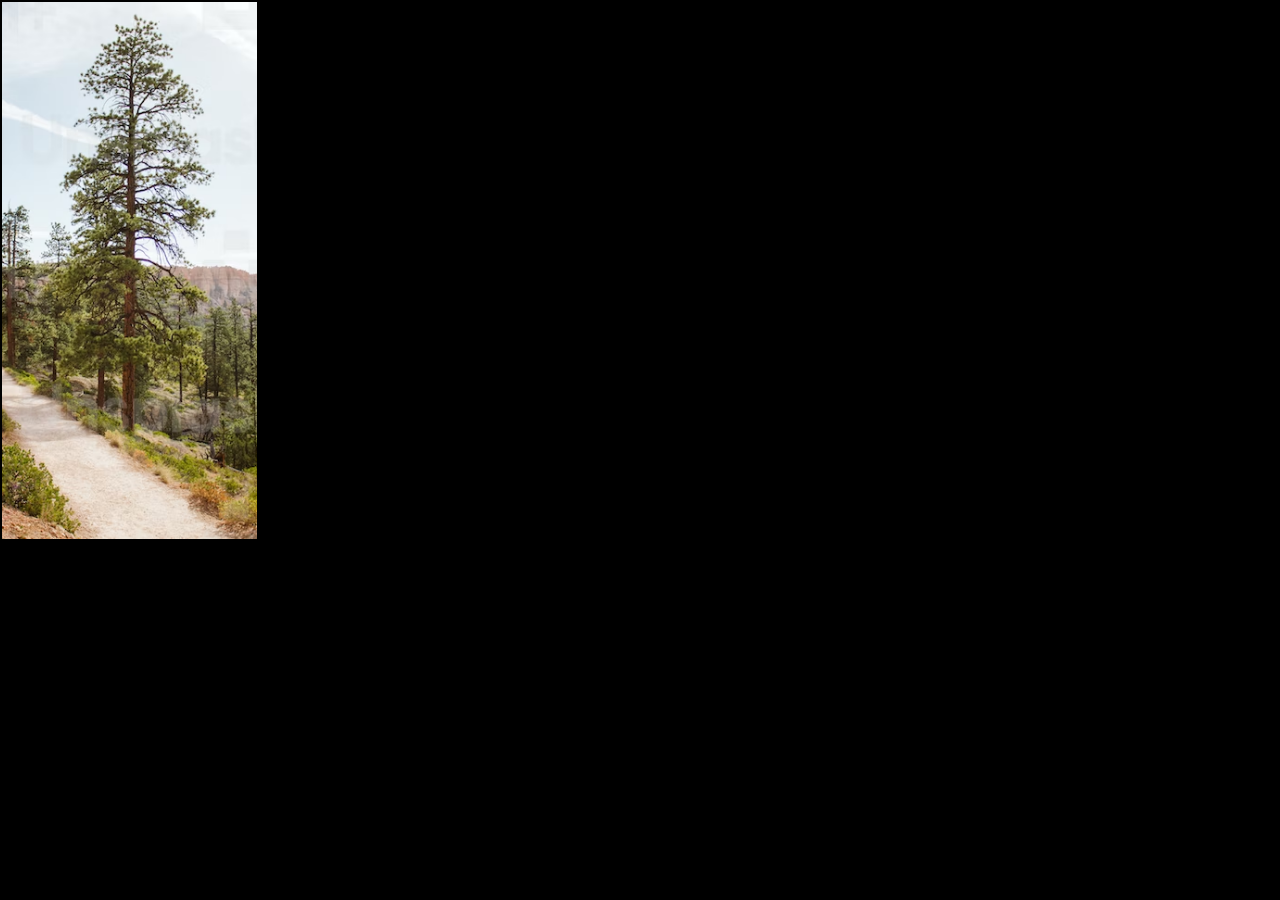
<file: Alpha build/index.html>
<!DOCTYPE html>
<html lang="en">
<head>
    <meta charset="UTF-8">
    <meta http-equiv="X-UA-Compatible" content="IE=edge">
    <meta name="viewport" content="width=device-width, initial-scale=1.0">
    <title>MEMESARETHEDNAOFTHESOUL</title>
    <link href="cssmemes.css" rel="stylesheet">
</head>
<body>
    <table>
        <tr>
            <td class="bigbrain" rowspan="3" colspan="2"></td>
            <td class="corruptbrain" rowspan="2"></td>
            <td class="log2" colspan="2"></td>
            <td class="log4"colspan="2"></td>
            <td class="log8" colspan="2" rowspan="1"></td>

        </tr>
        <tr>
            <td class="log3"></td>
            <td class="star"></td>
            <td class="explosion" rowspan="2"></td>
            <td class="log9" colspan="2"></td>
        </tr>
        <tr>
            <td class="sword" rowspan="2" colspan="2"></td>
            <td class="log5" rowspan="2"></td>
            <td class="log7"></td>
            <td class="nanomachinesson" rowspan="3" colspan="2"></td>

        </tr>
        <tr>


            <td class="frackturedark" rowspan="2" colspan="2"></td>
            <td class="log6" rowspan="2" colspan="1"></td>
            <td class="log10"></td>  

        </tr>
        <tr>
            <td class="log" colspan="3"></td>
            <td class="log11"></td>
        </tr>
    </table>
</body>
</html>
</file>
<file: Alpha build/cssmemes.css>
.bigbrain {
    background-image: url(tree1.png);
    background-repeat: no-repeat;
    background-position: center;
    background-size: cover;
}
body{
    background-color: #000000;
    margin: 0;
}
table{
    height: 100vh;
    width: 200vh;
}
div{
    animation: rgb 5s infinite;
    border: 5px solid transparent;
}
@keyframes rgb {
    0%{border-color: cyan;}
    25%{border-color: rgb(72, 0, 255);}
    50%{border-color: rgb(255, 0, 0);}
    75%{border-color: rgb(72, 0, 255);}
    100%{border-color: cyan;}
}
.corruptbrain{
    background-image: url(https://images.unsplash.com/10/hazy-trees.jpg?ixlib=rb-4.0.3&ixid=MnwxMjA3fDB8MHxwaG90by1wYWdlfHx8fGVufDB8fHx8&auto=format&fit=crop&w=580&q=80);
    background-repeat: no-repeat;
    background-position: center;
    background-size: cover;
    grid-area: 1 / 1 / 2 / 2;
}
.star{
    background-image: url(https://images.unsplash.com/photo-1512499758424-0816b36eff61?ixlib=rb-4.0.3&ixid=MnwxMjA3fDB8MHxwaG90by1wYWdlfHx8fGVufDB8fHx8&auto=format&fit=crop&w=1170&q=80);
    background-repeat: no-repeat;
    background-position: center;
    background-size: cover;
    grid-area: 1 / 2 / 2 / 3;
}
.sword{
    background-image: url(https://images.unsplash.com/photo-1510386435160-154e6986e03b?ixlib=rb-4.0.3&ixid=MnwxMjA3fDB8MHxwaG90by1wYWdlfHx8fGVufDB8fHx8&auto=format&fit=crop&w=1053&q=80);
    background-repeat: no-repeat;
    background-position: center;
    background-size: cover;
    grid-area: 1 / 3 / 2 / 4;
}
.nanomachinesson{
    background-image: url(https://images.unsplash.com/photo-1492486169476-8c5dafd9539f?ixlib=rb-4.0.3&ixid=MnwxMjA3fDB8MHxwaG90by1wYWdlfHx8fGVufDB8fHx8&auto=format&fit=crop&w=387&q=80);
    background-repeat: no-repeat;
    background-position: center;
    background-size: cover;
    grid-area: 2 / 1 / 3 / 3;
}
.explosion{
    background-image: url(https://images.unsplash.com/photo-1503891455988-54b97c8dfc4e?ixlib=rb-4.0.3&ixid=MnwxMjA3fDB8MHxwaG90by1wYWdlfHx8fGVufDB8fHx8&auto=format&fit=crop&w=1170&q=80);
    background-repeat: no-repeat;
    background-position: center;
    background-size: cover;
    grid-area: 3 / 1 / 5 / 3;
}
.frackturedark{
    background-image: url(https://images.unsplash.com/photo-1500215667712-fdbc1bfc0887?ixlib=rb-4.0.3&ixid=MnwxMjA3fDB8MHxwaG90by1wYWdlfHx8fGVufDB8fHx8&auto=format&fit=crop&w=464&q=80);
    background-repeat: no-repeat;
    background-position: center;
    background-size: cover;
    grid-area: 5 / 1 / 6 / 2;
}
.log{
    background-image: url(https://images.unsplash.com/photo-1476589143317-647df3b59c32?ixlib=rb-4.0.3&ixid=MnwxMjA3fDB8MHxwaG90by1wYWdlfHx8fGVufDB8fHx8&auto=format&fit=crop&w=1332&q=80);
    background-repeat: no-repeat;
    background-position: center;
    background-size: cover;
    grid-area: 5 / 2 / 6 / 3;
}
.log2{
    background-image: url(https://images.unsplash.com/reserve/bOvf94dPRxWu0u3QsPjF_tree.jpg?ixlib=rb-4.0.3&ixid=MnwxMjA3fDB8MHxwaG90by1wYWdlfHx8fGVufDB8fHx8&auto=format&fit=crop&w=1176&q=80);
    background-repeat: no-repeat;
    background-position: center;
    background-size: cover;
    grid-area: 4 / 3 / 6 / 5;
}
.log3{
    background-image: url(https://images.unsplash.com/photo-1522922750994-d97a1b65c886?ixlib=rb-4.0.3&ixid=MnwxMjA3fDB8MHxwaG90by1wYWdlfHx8fGVufDB8fHx8&auto=format&fit=crop&w=1173&q=80);
    background-repeat: no-repeat;
    background-position: center;
    background-size: cover;
    grid-area: 2 / 3 / 4 / 4;
}
.log4{
    background-image: url(https://images.unsplash.com/photo-1505370914932-3d5df10b0d4e?ixlib=rb-4.0.3&ixid=MnwxMjA3fDB8MHxwaG90by1wYWdlfHx8fGVufDB8fHx8&auto=format&fit=crop&w=1169&q=80);
    background-repeat: no-repeat;
    background-position: center;
    background-size: cover;
    grid-area: 3 / 4 / 4 / 5;
}
.log5{
    background-image: url(https://images.unsplash.com/photo-1502311526760-ebc5d6cc0183?ixlib=rb-4.0.3&ixid=MnwxMjA3fDB8MHxwaG90by1wYWdlfHx8fGVufDB8fHx8&auto=format&fit=crop&w=326&q=80);
    background-repeat: no-repeat;
    background-position: center;
    background-size: cover;
    grid-area: 1 / 4 / 3 / 5;
}
.log6{
    background-image: url(https://images.unsplash.com/photo-1516613835066-91cb1a42dda5?ixlib=rb-4.0.3&ixid=MnwxMjA3fDB8MHxwaG90by1wYWdlfHx8fGVufDB8fHx8&auto=format&fit=crop&w=1170&q=80);
    background-repeat: no-repeat;
    background-position: center;
    background-size: cover;
    grid-area: 1 / 5 / 2 / 6;
}
.log7{
    background-image: url(https://images.unsplash.com/photo-1523712999610-f77fbcfc3843?ixlib=rb-4.0.3&ixid=MnwxMjA3fDB8MHxwaG90by1wYWdlfHx8fGVufDB8fHx8&auto=format&fit=crop&w=1170&q=80);
    background-repeat: no-repeat;
    background-position: center;
    background-size: cover;
    grid-area: 2 / 5 / 4 / 7;
}
.log8{
    background-image: url(https://images.unsplash.com/photo-1496156298940-6902fc34e55d?ixlib=rb-4.0.3&ixid=MnwxMjA3fDB8MHxwaG90by1wYWdlfHx8fGVufDB8fHx8&auto=format&fit=crop&w=1170&q=80);
    background-repeat: no-repeat;
    background-position: center;
    background-size: cover;
    grid-area: 1 / 6 / 2 / 8;
}
.log9{
    background-image: url(https://images.unsplash.com/photo-1493599124325-e628361046af?ixlib=rb-4.0.3&ixid=MnwxMjA3fDB8MHxwaG90by1wYWdlfHx8fGVufDB8fHx8&auto=format&fit=crop&w=1170&q=80);
    background-repeat: no-repeat;
    background-position: center;
    background-size: cover;
    grid-area: 2 / 7 / 3 / 8;
}
.log10{
    background-image: url(https://images.unsplash.com/photo-1508193638397-1c4234db14d8?ixlib=rb-4.0.3&ixid=MnwxMjA3fDB8MHxwaG90by1wYWdlfHx8fGVufDB8fHx8&auto=format&fit=crop&w=387&q=80);
    background-repeat: no-repeat;
    background-position: center;
    background-size: cover;
    grid-area: 1 / 8 / 3 / 9;
}
.log11{
    background-image: url(https://images.unsplash.com/photo-1444492696363-332accfd40c0?ixlib=rb-4.0.3&ixid=MnwxMjA3fDB8MHxjb2xsZWN0aW9uLXBhZ2V8Mjl8MTcyODI0NXx8ZW58MHx8fHw%3D&auto=format&fit=crop&w=500&q=60);
    background-repeat: no-repeat;
    background-position: center;
    background-size: cover;
    grid-area: 3 / 7 / 6 / 9;
}
.log11{
    background-image: url(https://images.unsplash.com/photo-1444492696363-332accfd40c0?ixlib=rb-4.0.3&ixid=MnwxMjA3fDB8MHxjb2xsZWN0aW9uLXBhZ2V8Mjl8MTcyODI0NXx8ZW58MHx8fHw%3D&auto=format&fit=crop&w=500&q=60);
    background-repeat: no-repeat;
    background-position: center;
    background-size: cover;
    grid-area: 4 / 6 / 5 / 7;
}
.log11{
    background-image: url(https://images.unsplash.com/photo-1444492696363-332accfd40c0?ixlib=rb-4.0.3&ixid=MnwxMjA3fDB8MHxjb2xsZWN0aW9uLXBhZ2V8Mjl8MTcyODI0NXx8ZW58MHx8fHw%3D&auto=format&fit=crop&w=500&q=60);
    background-repeat: no-repeat;
    background-position: center;
    background-size: cover;
    grid-area: 5 / 6 / 6 / 7;
}
.log11{
    background-image: url(https://images.unsplash.com/photo-1444492696363-332accfd40c0?ixlib=rb-4.0.3&ixid=MnwxMjA3fDB8MHxjb2xsZWN0aW9uLXBhZ2V8Mjl8MTcyODI0NXx8ZW58MHx8fHw%3D&auto=format&fit=crop&w=500&q=60);
    background-repeat: no-repeat;
    background-position: center;
    background-size: cover;
    grid-area: 4 / 5 / 6 / 6;
}
</file>
